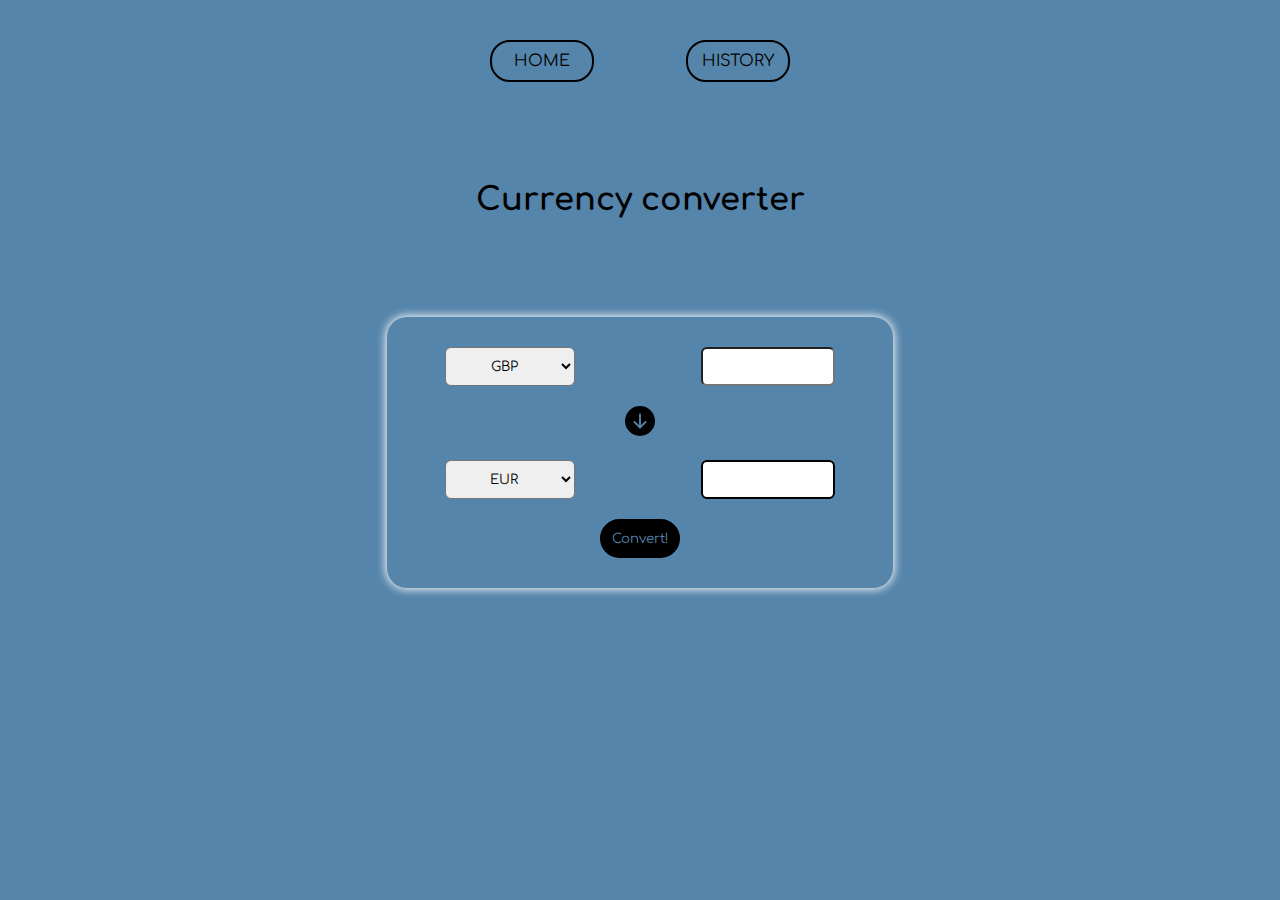
<file: index.html>
<!DOCTYPE html>
<html lang="en">
<head>
    <meta charset="UTF-8">
    <meta name="viewport" content="width=device-width, initial-scale=1.0">
    <link rel="stylesheet" type="text/css" href="styles.css" />
    <link rel="preconnect" href="https://fonts.googleapis.com">
    <link rel="preconnect" href="https://fonts.gstatic.com" crossorigin>
    <link href="https://fonts.googleapis.com/css2?family=Comfortaa:wght@300&display=swap" rel="stylesheet">
    
    <title>Currency Converter</title>
</head>

<body onload="myLoad()">
    <div class="link">
        <a href="index.html">HOME</a>
        <a href="history.html">HISTORY</a>
    </div>

    <h1>Currency converter</h1>

    <div id="content">

        <div id="converter">
            <form>

                <div id="input">
                    <select id="currencyInput" name="currencyInput">
                        <option value="GBP">GBP</option>
                        <option value="EUR">EUR</option>
                        <option value="USD">USD</option>
                        <option value="AUD">AUD</option>
                    </select>
                    <input id="typeInput" type="text">  
                </div>

                <div id="arrow">
                    <svg xmlns="http://www.w3.org/2000/svg" width="30" height="30" fill="currentColor" class="bi bi-arrow-down-circle-fill" viewBox="0 0 16 16">
                        <path d="M16 8A8 8 0 1 1 0 8a8 8 0 0 1 16 0zM8.5 4.5a.5.5 0 0 0-1 0v5.793L5.354 8.146a.5.5 0 1 0-.708.708l3 3a.5.5 0 0 0 .708 0l3-3a.5.5 0 0 0-.708-.708L8.5 10.293V4.5z"/>
                      </svg>
                </div>

                <div id="output">
                    <select id="currencyOutput" name="currencyOutput">
                        <option value="GBP">GBP</option>
                        <option selected value="EUR">EUR</option>
                        <option value="USD">USD</option>
                        <option value="AUD">AUD</option>
                    </select>
                    <div id="result"></div>
                </div>

                <div id="submitButton">
                    <input type="button" onclick="convert()" value="Convert!">
                </div>

            </form>
            
        </div>

    </div>

    
    
    

    <script type=text/javascript src="currencyConverter.js"></script>
</body>
</html>
</file>
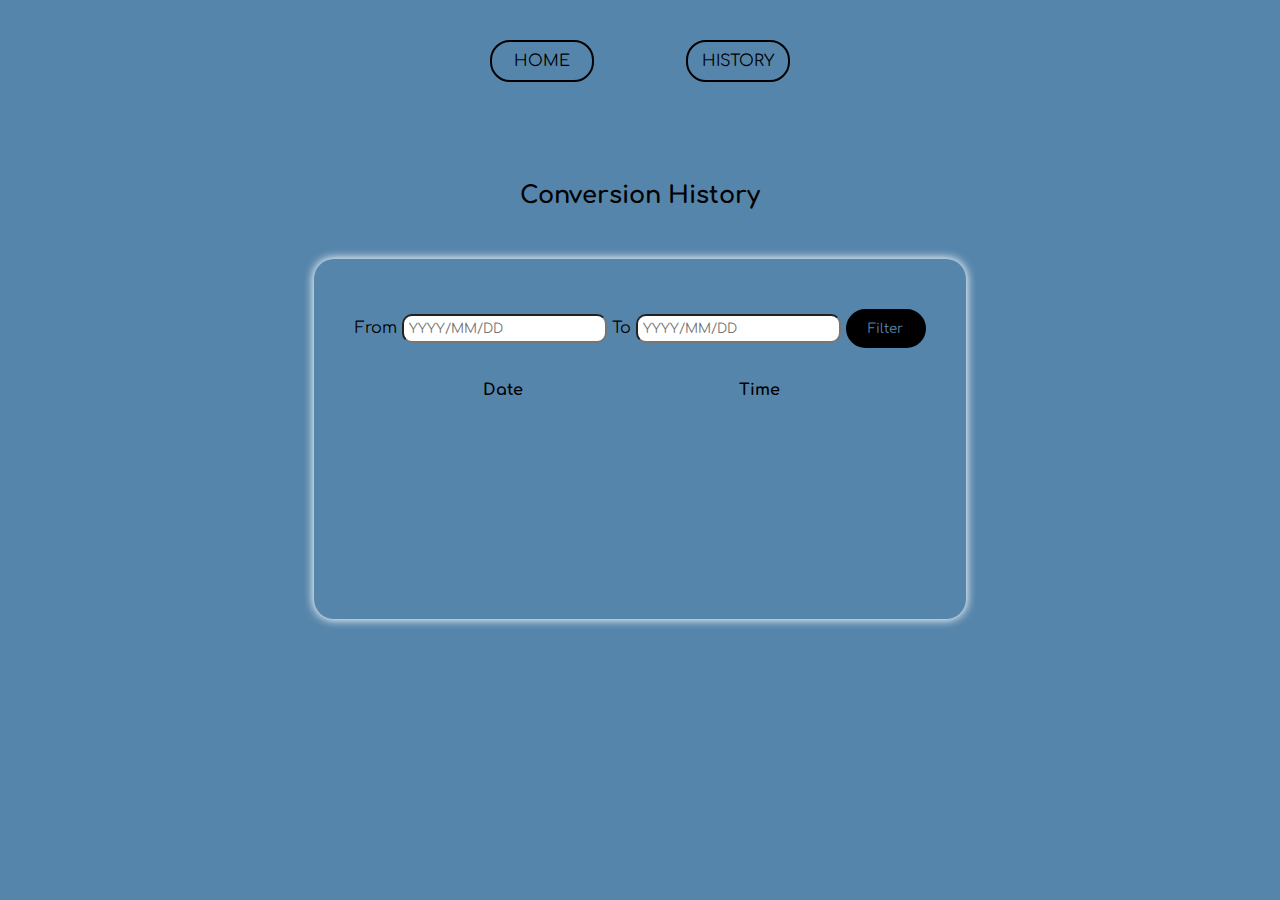
<file: history.html>
<!DOCTYPE html>
<html lang="en">
<head>
    <meta charset="UTF-8">
    <meta name="viewport" content="width=device-width, initial-scale=1.0">
    <link rel="stylesheet" type="text/css" href="styles.css" />
    <link rel="preconnect" href="https://fonts.googleapis.com">
    <link rel="preconnect" href="https://fonts.gstatic.com" crossorigin>
    <link href="https://fonts.googleapis.com/css2?family=Comfortaa:wght@300&display=swap" rel="stylesheet">
    <title>Document</title>
</head>
<body onload="myLoad()">
    <div class="link">
        <a href="index.html">HOME</a>
        <a href="history.html">HISTORY</a>
    </div>
    
    <div id="data">

        <h2 id="conversionHistory">Conversion History</h2>

        <div id="defaultMessage">No data avaliable</div>

        <div id="conversionData">
            <div id="filter">
                <label>From</label>
                <input id="dateFrom" type="text" placeholder="YYYY/MM/DD">
                <label>To</label>
                <input id="dateTo" type="text" placeholder="YYYY/MM/DD">
                <button type="submit" onclick="filter()">Filter</button>
            </div>
            <table id="historyTable">
                <tr id="tableHeading">
                    <th>Date</th>
                    <th>Time</th>
                    <th></th>
                </tr>
            </table>
        </div>
        
        
    </div>
    <script type=text/javascript src="currencyConverter.js"></script>
</body>
</html>
</file>
<file: styles.css>
body {
    background-color: #5685ab;
    font-family: 'Comfortaa', sans-serif;
}


/* Styles for index.html */
#content {
    width: 100%;
    margin: auto;
    margin-top:100px;
    margin-bottom:100px;
}

h1 {
    text-align: center;
}

#converter {
    width: 40%;
    margin:auto;
    
}

@media screen and (max-width: 800px) {
    #converter {
        width: 90%;
        
        margin:auto
    }
}

#converter > form {
    width:100%;
    margin:auto;
    margin-top: 50px;
    margin-bottom: 50px;
    box-shadow: 0px 0px 10px 1px white;
    border-radius: 20px;
    padding-top: 30px;
    padding-bottom: 30px;
}

select {
    padding:10px;
    border-radius: 6px;
}

#typeInput {
    padding: 10px;
    border-radius: 6px;
    width: 110px;
    margin-left: 10px;
    font-family: 'Comfortaa', sans-serif;
}

#input {
    display: flex;
    margin-bottom:20px;
    justify-content: space-around;
}

#currencyInput {
    width:130px;
    text-align: center;
    font-family: 'Comfortaa', sans-serif;
}

#arrow {
    text-align: center;
    margin-top:10px;
    margin-bottom:20px;
}

#output {
    display: flex;
    margin-bottom:20px;
    justify-content: space-around;
}

#currencyOutput {
    width:130px;
    text-align: center;
    font-family: 'Comfortaa', sans-serif;
}

#result {
    background-color: white;
    border: black 2px solid;
    padding: 10px;
    border-radius: 6px;
    width: 110px;
    margin-left: 10px;
}

#submitButton {
    width: 80px;
    margin:auto;   
    
}
#submitButton > input {
    background-color: black;
    text-decoration: none;
    border: black 2px solid;
    padding:10px;
    border-radius: 20px;
    color:#5685ab;
    width:80px;
    text-align: center;
    
}

input {
    font-family: 'Comfortaa', sans-serif;
    padding:5px;
    border-radius:10px;
}


/* Styles for history.html */
#data {
    width: 100%;
    margin:auto;
    margin-top:100px;
}

#defaultMessage {
    text-align: center;
    margin-top: 100px;
}

#historyTable  {
    width:90%;
    margin:auto;
    margin-top: 10px;
    padding: 20px;
    
    
}

#conversionHistory {
    text-align: center;
}
#conversionData {
    width: 50%;
    margin: auto;
    margin-top:50px;
    text-align:center;
    table-layout: auto;
    box-shadow: 0px 0px 10px 1px white;
    border-radius: 20px;
    padding: 10px;
    padding-top:50px;
    height:300px;
    overflow-y: scroll;
    
}
@media screen and (max-width: 800px) {
    #conversionData {
        width: 90%;
        
        margin:auto
    }
}
#filter{
    
    width:100%;
}

#tableHeading > th {
    text-align: center;
}

td { 
    padding:5px
}
.hidden {
    display:none
}

.link {
    width:300px;
    margin:auto;
    margin-top:40px;
    display:flex;
    justify-content: space-between;
    margin-bottom:100px;
}
a {
    text-decoration: none;
    border: black 2px solid;
    padding:10px;
    border-radius: 20px;
    color:black;
    width:80px;
    text-align: center;
}

button {
    background-color: black;
    text-decoration: none;
    border: black 2px solid;
    padding:10px;
    border-radius: 20px;
    color:#5685ab;
    width:80px;
    text-align: center;
    font-family: 'Comfortaa', sans-serif;
}
</file>
